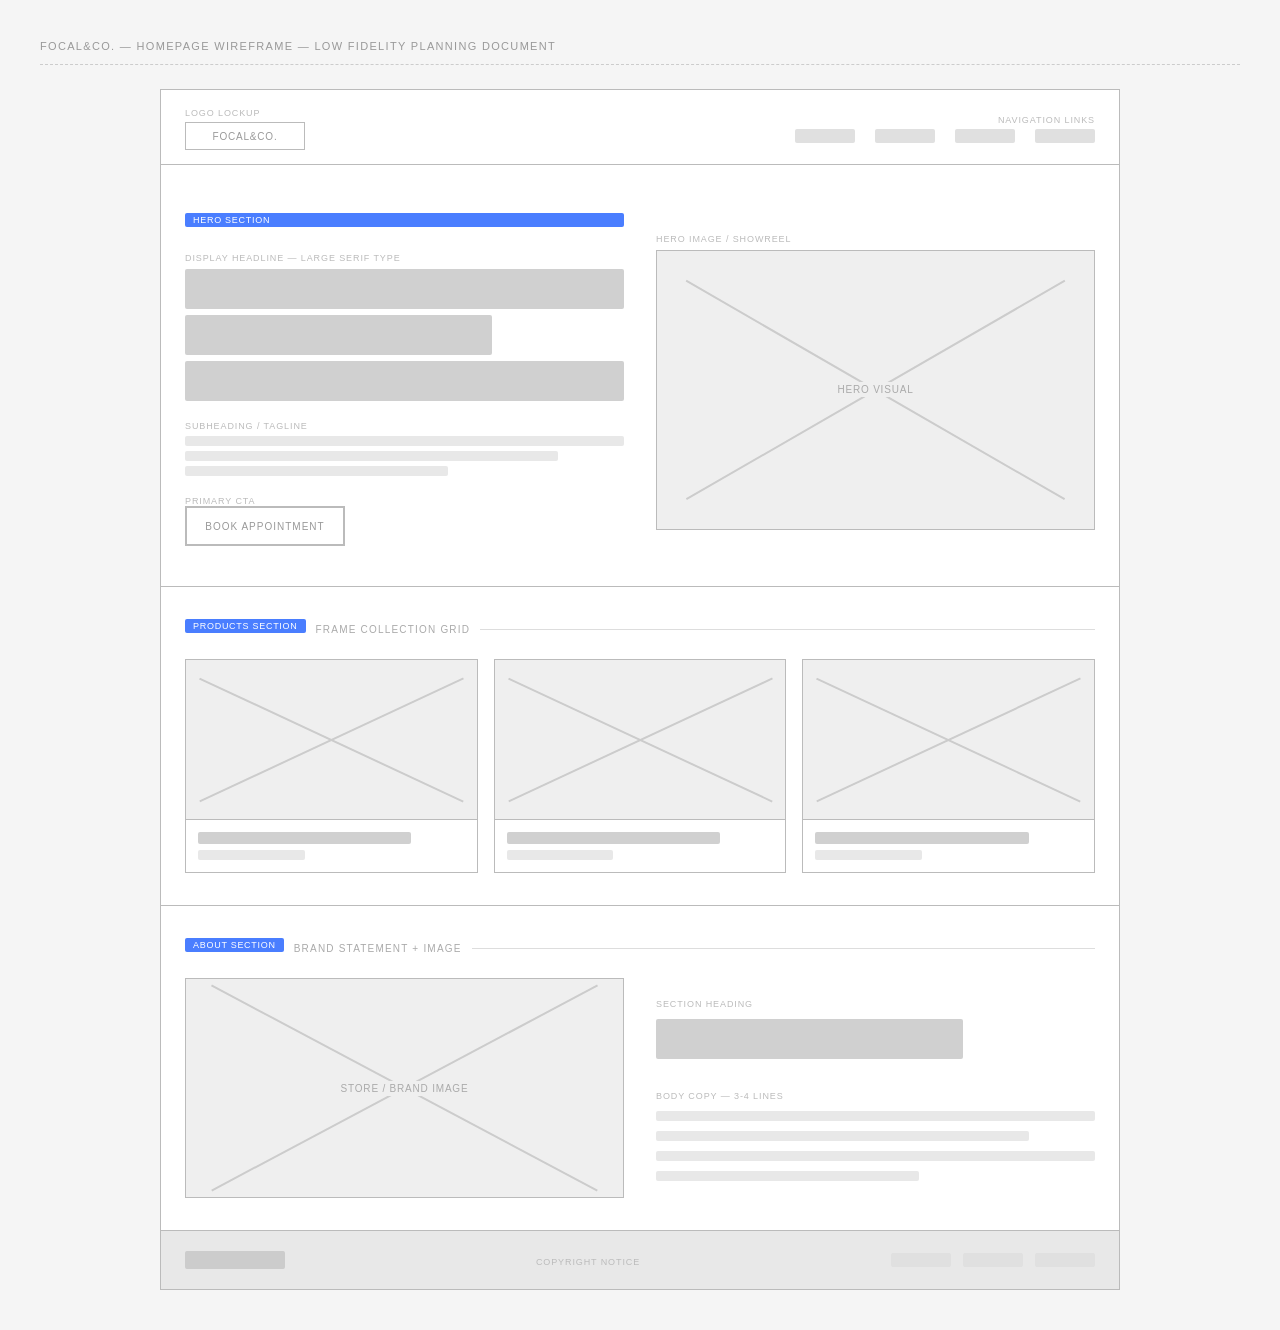
<file: _dev/drafts/wireframe.html>
<!DOCTYPE html>
<html lang="en">
<head>
  <meta charset="UTF-8">
  <meta name="viewport" content="width=device-width, initial-scale=1.0">
  <title>Wireframe — Focal&Co.</title>
  <style>
    * { box-sizing: border-box; margin: 0; padding: 0; }

    body {
      font-family: Arial, sans-serif;
      background: #f5f5f5;
      color: #333;
      padding: 40px;
    }

    .page-label {
      font-size: 11px;
      letter-spacing: 0.12em;
      text-transform: uppercase;
      color: #999;
      margin-bottom: 24px;
      border-bottom: 1px dashed #ccc;
      padding-bottom: 12px;
    }

    .frame {
      background: white;
      border: 1.5px solid #bbb;
      width: 100%;
      max-width: 960px;
      margin: 0 auto;
    }

    /* NAV */
    .wf-nav {
      display: flex;
      justify-content: space-between;
      align-items: center;
      padding: 14px 24px;
      border-bottom: 1.5px solid #bbb;
    }

    .wf-logo-box {
      width: 120px;
      height: 28px;
      border: 1.5px solid #bbb;
      display: flex;
      align-items: center;
      justify-content: center;
      font-size: 10px;
      color: #999;
      letter-spacing: 0.08em;
      text-transform: uppercase;
    }

    .wf-nav-links {
      display: flex;
      gap: 20px;
    }

    .wf-link {
      width: 60px;
      height: 14px;
      background: #e0e0e0;
      border-radius: 2px;
    }

    /* HERO */
    .wf-hero {
      padding: 48px 24px 40px;
      border-bottom: 1.5px solid #bbb;
      display: grid;
      grid-template-columns: 1fr 1fr;
      gap: 32px;
      align-items: center;
    }

    .wf-hero-text { display: flex; flex-direction: column; gap: 16px; }

    .wf-headline-block {
      display: flex;
      flex-direction: column;
      gap: 6px;
    }

    .wf-h1-line {
      height: 40px;
      background: #d0d0d0;
      border-radius: 2px;
    }

    .wf-h1-line.short { width: 70%; }

    .wf-body-line {
      height: 10px;
      background: #e8e8e8;
      border-radius: 2px;
    }

    .wf-body-line.med { width: 85%; }
    .wf-body-line.short { width: 60%; }

    .wf-btn {
      width: 160px;
      height: 40px;
      border: 2px solid #bbb;
      display: flex;
      align-items: center;
      justify-content: center;
      font-size: 10px;
      letter-spacing: 0.1em;
      text-transform: uppercase;
      color: #999;
    }

    .wf-label {
      font-size: 9px;
      letter-spacing: 0.1em;
      text-transform: uppercase;
      color: #bbb;
      margin-top: 4px;
    }

    /* IMAGE BOX with X */
    .wf-img {
      border: 1.5px solid #bbb;
      background: #efefef;
      position: relative;
      display: flex;
      align-items: center;
      justify-content: center;
    }

    .wf-img::before,
    .wf-img::after {
      content: '';
      position: absolute;
      background: #ccc;
      width: 100%;
      height: 1.5px;
    }

    .wf-img::before { transform: rotate(var(--r1, 20deg)); }
    .wf-img::after  { transform: rotate(var(--r2, -20deg)); }

    .wf-img-label {
      font-size: 10px;
      color: #aaa;
      letter-spacing: 0.08em;
      text-transform: uppercase;
      position: relative;
      z-index: 1;
      background: #efefef;
      padding: 2px 6px;
    }

    .wf-hero-img {
      height: 280px;
      --r1: 30deg;
      --r2: -30deg;
    }

    /* SECTION LABEL */
    .wf-section {
      padding: 32px 24px;
      border-bottom: 1.5px solid #bbb;
    }

    .wf-section-title {
      font-size: 10px;
      letter-spacing: 0.12em;
      text-transform: uppercase;
      color: #aaa;
      margin-bottom: 20px;
      display: flex;
      align-items: center;
      gap: 10px;
    }

    .wf-section-title::after {
      content: '';
      flex: 1;
      height: 1px;
      background: #ddd;
    }

    /* PRODUCT GRID */
    .wf-grid {
      display: grid;
      grid-template-columns: repeat(3, 1fr);
      gap: 16px;
    }

    .wf-card {
      border: 1.5px solid #bbb;
    }

    .wf-card-img {
      height: 160px;
      background: #efefef;
      border-bottom: 1.5px solid #bbb;
      position: relative;
      display: flex;
      align-items: center;
      justify-content: center;
      --r1: 25deg;
      --r2: -25deg;
    }

    .wf-card-img::before, .wf-card-img::after {
      content: '';
      position: absolute;
      background: #ccc;
      width: 100%;
      height: 1.5px;
    }
    .wf-card-img::before { transform: rotate(25deg); }
    .wf-card-img::after  { transform: rotate(-25deg); }

    .wf-card-body { padding: 12px; display: flex; flex-direction: column; gap: 6px; }

    .wf-card-title {
      height: 12px;
      background: #d0d0d0;
      border-radius: 2px;
      width: 80%;
    }

    .wf-card-price {
      height: 10px;
      background: #e8e8e8;
      border-radius: 2px;
      width: 40%;
    }

    /* ABOUT */
    .wf-about {
      display: grid;
      grid-template-columns: 1fr 1fr;
      gap: 32px;
      align-items: center;
    }

    .wf-about-img {
      height: 220px;
      --r1: 28deg;
      --r2: -28deg;
    }

    .wf-about-text { display: flex; flex-direction: column; gap: 10px; }

    /* ANNOTATION CALLOUTS */
    .callout {
      display: inline-block;
      background: #4a7eff;
      color: white;
      font-size: 9px;
      letter-spacing: 0.08em;
      text-transform: uppercase;
      padding: 2px 8px;
      border-radius: 2px;
      margin-bottom: 6px;
    }

    /* FOOTER */
    .wf-footer {
      padding: 20px 24px;
      background: #e8e8e8;
      display: flex;
      justify-content: space-between;
      align-items: center;
    }

    .wf-footer-logo {
      width: 100px;
      height: 18px;
      background: #ccc;
      border-radius: 2px;
    }

    .wf-footer-links {
      display: flex;
      gap: 12px;
    }
  </style>
</head>
<body>

  <p class="page-label">Focal&amp;Co. — Homepage Wireframe — Low Fidelity Planning Document</p>

  <div class="frame">

    <!-- NAV -->
    <div class="wf-nav">
      <div>
        <div class="wf-label" style="margin-bottom:4px">Logo lockup</div>
        <div class="wf-logo-box">Focal&amp;Co.</div>
      </div>
      <div>
        <div class="wf-label" style="margin-bottom:4px; text-align:right">Navigation links</div>
        <div class="wf-nav-links">
          <div class="wf-link"></div>
          <div class="wf-link"></div>
          <div class="wf-link"></div>
          <div class="wf-link"></div>
        </div>
      </div>
    </div>

    <!-- HERO -->
    <div class="wf-hero">
      <div class="wf-hero-text">
        <span class="callout">Hero Section</span>
        <div class="wf-headline-block">
          <div class="wf-label">Display headline — large serif type</div>
          <div class="wf-h1-line"></div>
          <div class="wf-h1-line short"></div>
          <div class="wf-h1-line"></div>
        </div>
        <div style="display:flex;flex-direction:column;gap:5px">
          <div class="wf-label">Subheading / tagline</div>
          <div class="wf-body-line"></div>
          <div class="wf-body-line med"></div>
          <div class="wf-body-line short"></div>
        </div>
        <div>
          <div class="wf-label">Primary CTA</div>
          <div class="wf-btn">Book Appointment</div>
        </div>
      </div>
      <div>
        <div class="wf-label" style="margin-bottom:6px">Hero image / showreel</div>
        <div class="wf-img wf-hero-img">
          <span class="wf-img-label">Hero Visual</span>
        </div>
      </div>
    </div>

    <!-- PRODUCTS -->
    <div class="wf-section">
      <div class="wf-section-title">
        <span class="callout">Products Section</span>
        Frame collection grid
      </div>
      <div class="wf-grid">
        <div class="wf-card">
          <div class="wf-card-img"></div>
          <div class="wf-card-body">
            <div class="wf-card-title"></div>
            <div class="wf-card-price"></div>
          </div>
        </div>
        <div class="wf-card">
          <div class="wf-card-img"></div>
          <div class="wf-card-body">
            <div class="wf-card-title"></div>
            <div class="wf-card-price"></div>
          </div>
        </div>
        <div class="wf-card">
          <div class="wf-card-img"></div>
          <div class="wf-card-body">
            <div class="wf-card-title"></div>
            <div class="wf-card-price"></div>
          </div>
        </div>
      </div>
    </div>

    <!-- ABOUT -->
    <div class="wf-section">
      <div class="wf-section-title">
        <span class="callout">About Section</span>
        Brand statement + image
      </div>
      <div class="wf-about">
        <div class="wf-img wf-about-img">
          <span class="wf-img-label">Store / Brand Image</span>
        </div>
        <div class="wf-about-text">
          <div class="wf-label">Section heading</div>
          <div class="wf-h1-line short"></div>
          <div style="height:8px"></div>
          <div class="wf-label">Body copy — 3-4 lines</div>
          <div class="wf-body-line"></div>
          <div class="wf-body-line med"></div>
          <div class="wf-body-line"></div>
          <div class="wf-body-line short"></div>
        </div>
      </div>
    </div>

    <!-- FOOTER -->
    <div class="wf-footer">
      <div class="wf-footer-logo"></div>
      <div class="wf-label">Copyright notice</div>
      <div class="wf-footer-links">
        <div class="wf-link"></div>
        <div class="wf-link"></div>
        <div class="wf-link"></div>
      </div>
    </div>

  </div>

</body>
</html>
</file>
